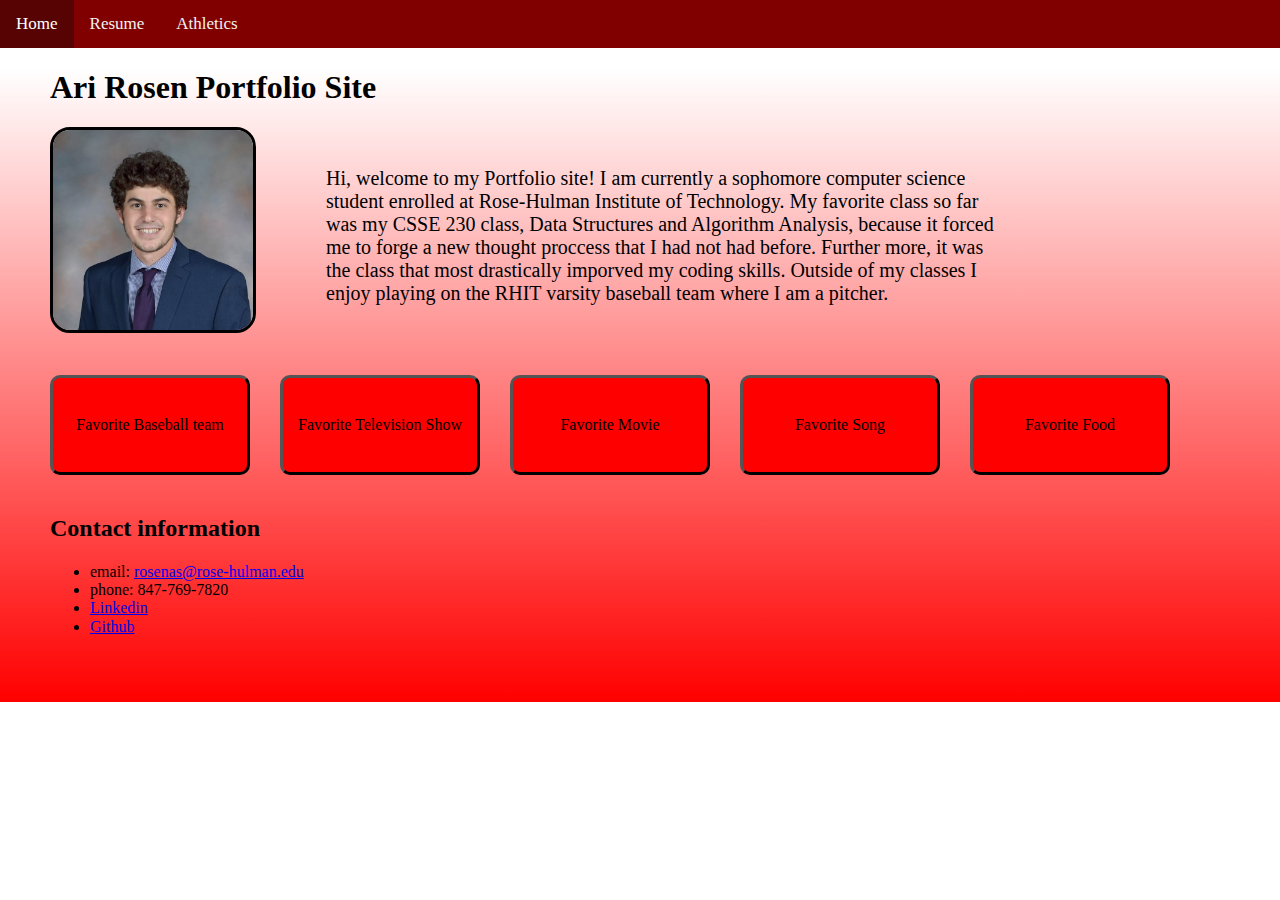
<file: Portfolio/public/index.html>
<!DOCTYPE html>
<html lang="en">
    <head>
        <title>Ari Rosen Portfolio Website</title>
        <link rel="stylesheet" href="styles/main.css">
        <link rel="stylesheet" href="styles/normalize.css">
    </head>
    <body>
        <div class="topnav">
            <a class="active" href="/index">Home</a>
            <a href="./resume.html">Resume</a>
            <a href="./athletic.html">Athletics</a>
        </div>
        <div id="index">
            <h1> 
                Ari Rosen Portfolio Site 
             </h1>
             <div id="alignment">
                <img id="portrait" src="images/Ari.jpg">
                <div id="text"> <p>
                    Hi, welcome to my Portfolio site! I am currently a sophomore computer science student 
                    enrolled at Rose-Hulman Institute of Technology. My favorite class so far was my CSSE 230 class, 
                    Data Structures and Algorithm Analysis, because it forced me to forge a new thought
                    proccess that I had not had before. Further more, it was the class that most drastically imporved my 
                    coding skills. Outside of my classes I enjoy playing on the RHIT varsity baseball team where I am a pitcher.
                </p> 
                </div>
            
             </div>

             <div id="interactive">
                <button id="baseball" data-ans="White Sox">Favorite Baseball team</button>
                <button id="tv" data-ans="The Office">Favorite Television Show</button>
                <button id="movie" data-ans="Hoosiers">Favorite Movie</button>
                <button id="song" data-ans="Born to Run">Favorite Song</button>
                <button id="food" data-ans="Strawberries">Favorite Food</button>
            </div>

                
             <footer>
                 <h2>Contact information</h2>
                 <ul>
                     <li>email: <a href="mailto: rosenas@rose-hulman.edu">rosenas@rose-hulman.edu</a></li>
                     <li>phone: 847-769-7820</li>
                     <li><a href="https://www.linkedin.com/in/ari-rosen-a25250204/" target="_blank">Linkedin</a></li>
                     <li><a href="https://github.com/rosenas" target="_blank">Github</a></li> 
                 </ul>
             </footer>
        </div>
        <script src="scripts/jquery.min.js"></script>
        <script src="scripts/main.js"></script>
    </body>

</html>
</file>
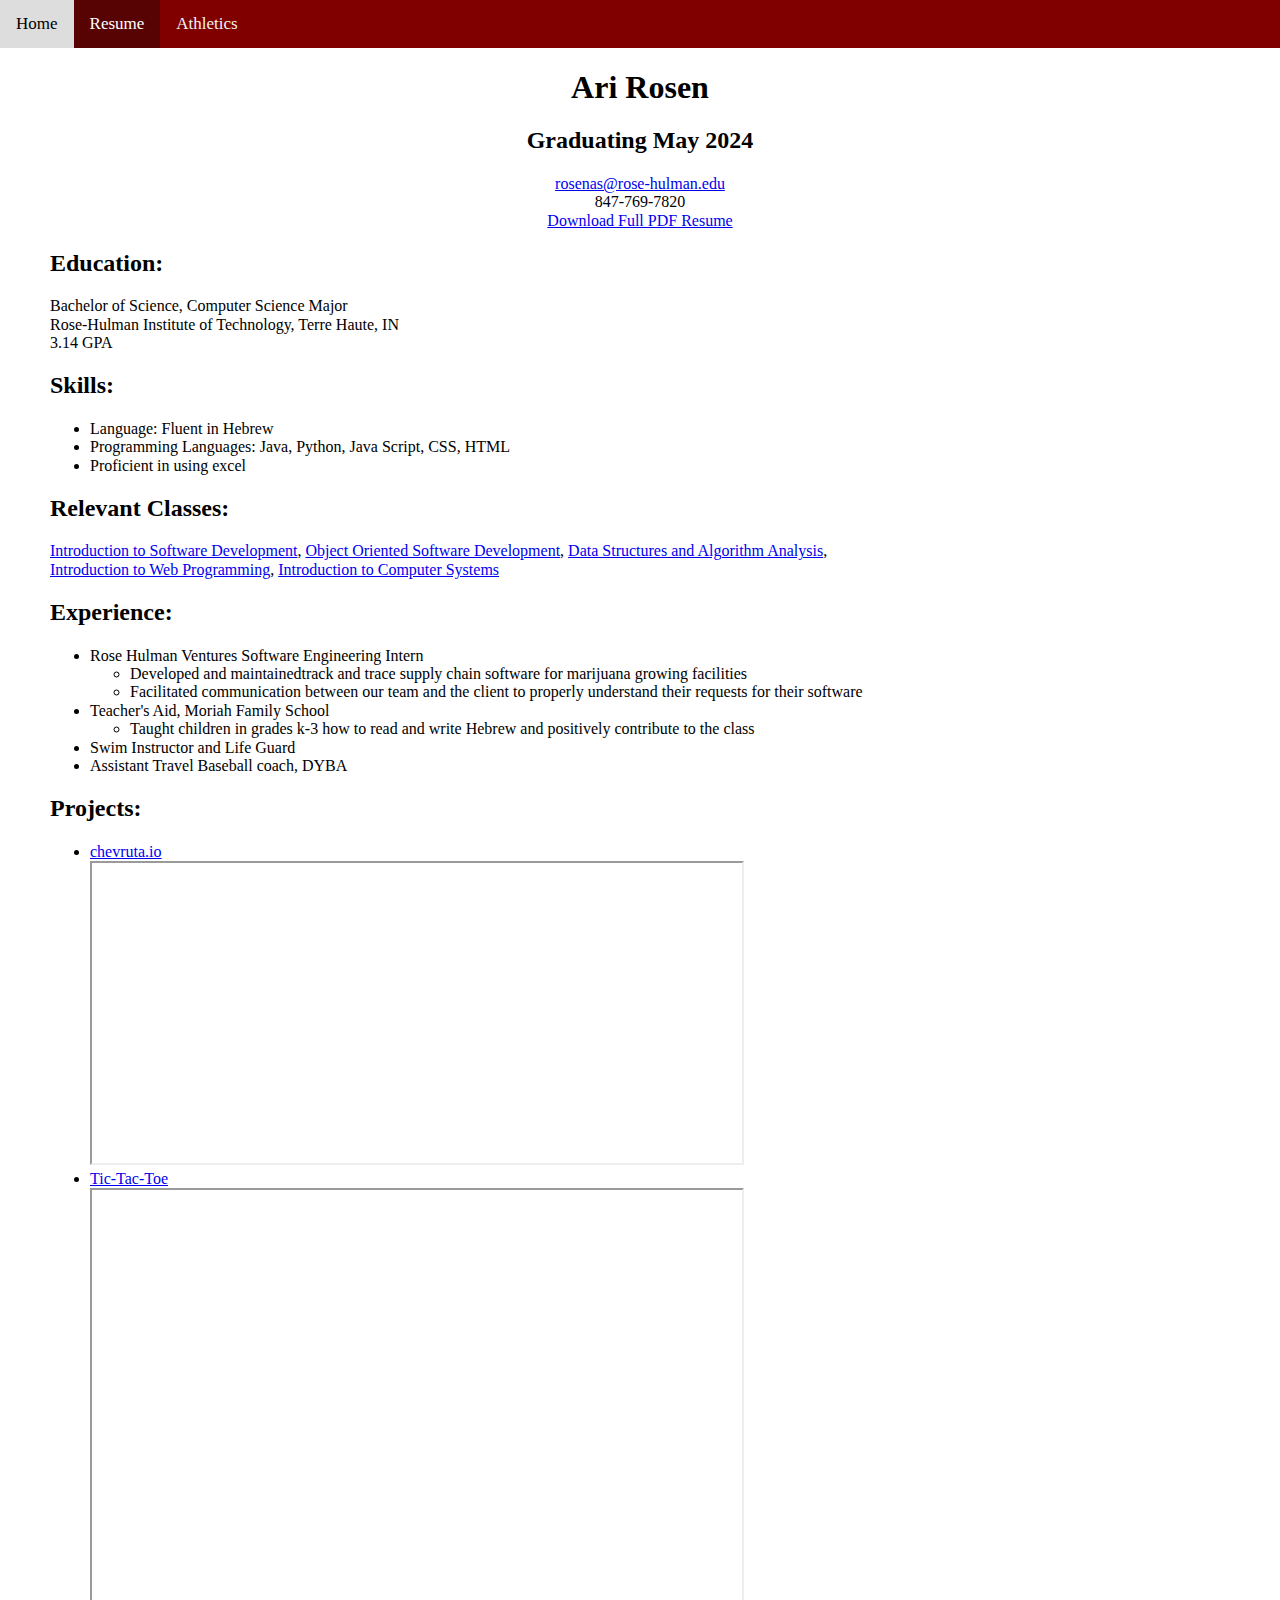
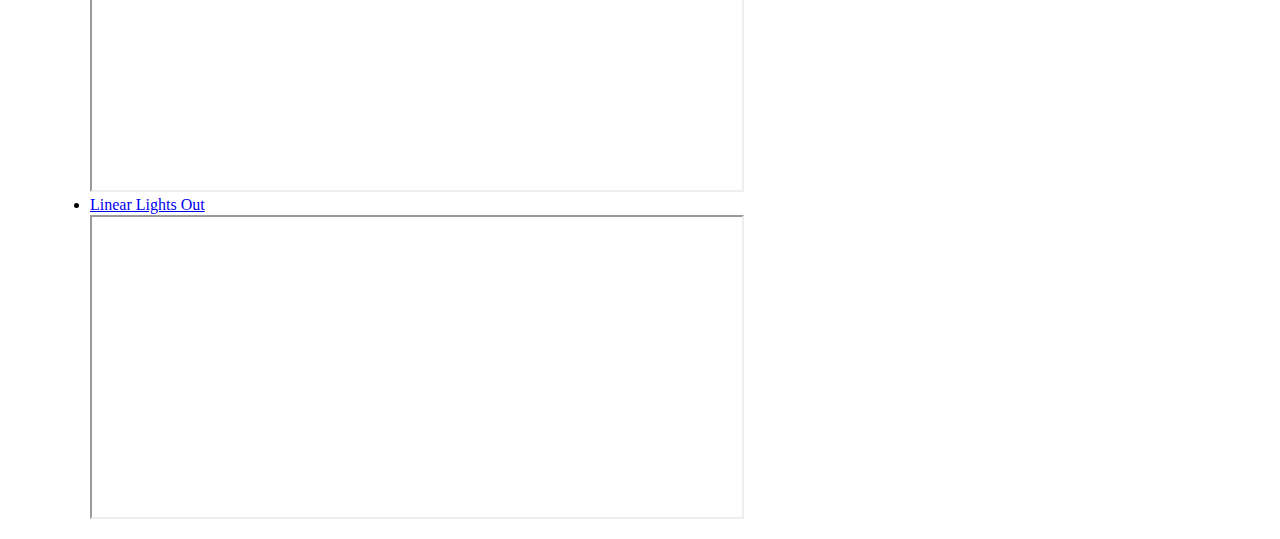
<file: Portfolio/public/resume.html>
<!DOCTYPE html>
<html>

<head>
    <title>Resume</title>
    <link rel="stylesheet" href="styles/resume.css">
    <link rel="stylesheet" href="styles/main.css">
    <link rel="stylesheet" href="styles/normalize.css">
</head>

<body>
    <div class="topnav">
        <a href="index.html">Home</a>
        <a class="active" href="./resume.html">Resume</a>
        <a href="athletic.html">Athletics</a>
    </div>
    <h1 class="middle">Ari Rosen</h1>
    <h2 class="middle">Graduating May 2024</h2>
    <p class="middle"> <a href="mailto: rosenas@rose-hulman.edu"
            target="_blank">rosenas@rose-hulman.edu</a><br>847-769-7820<br><a href="Resume current r.pdf">Download Full PDF
            Resume</a></p>

    <div class="content">
        <h2>Education:</h2>
        <p>Bachelor of Science, Computer Science Major<br>
            Rose-Hulman Institute of Technology, Terre Haute, IN <br>
            3.14 GPA</p>
        <h2>Skills:</h2>
        <ul>
            <li>Language: Fluent in Hebrew</li>
            <li>Programming Languages: Java, Python, Java Script, CSS, HTML </li>
            <li>Proficient in using excel</li>
        </ul>
        <h2>Relevant Classes:</h2>
        <p><a href="https://www.rose-hulman.edu/academics/course-catalog/current/programs/Computer%20Science/csse-120.html"
                target="_blank">Introduction to Software Development</a>, <a
                href="https://www.rose-hulman.edu/academics/course-catalog/2019-2020/programs/Computer%20Science/csse-220.html"
                target="_blank">Object Oriented Software Development</a>, <a
                href="https://www.rose-hulman.edu/academics/course-catalog/current/programs/Computer%20Science/csse-230.html"
                target="_blank">Data Structures and Algorithm Analysis</a>, <br><a
                href="https://www.rose-hulman.edu/academics/course-catalog/2019-2020/programs/Computer%20Science/csse-280.html"
                target="_blank">Introduction to Web Programming</a>, <a
                href="https://www.rose-hulman.edu/academics/course-catalog/2019-2020/programs/Computer%20Science/csse-132.html"
                target="_blank">Introduction to Computer Systems</a></p>
        <h2>Experience:</h2>
        <ul>
            <li>Rose Hulman Ventures Software Engineering Intern</li>
            <ul>
                <li>Developed and maintainedtrack and trace supply chain software for marijuana growing
                    facilities</li>
                <li>Facilitated communication between our team and the client to properly understand their
                    requests for their software</li>
            </ul>
            <li>Teacher's Aid, Moriah Family School</li>
            <ul>
                <li>Taught children in grades k-3 how to read and write Hebrew and positively contribute to the
                    class</li>
            </ul>
            <li>Swim Instructor and Life Guard</li>
            <li>Assistant Travel Baseball coach, DYBA</li>
        </ul>
        <h2>Projects: </h2>
        <ul>
            <li><a href="https://chevruta.io" target="_blank">chevruta.io</a></li>
            <iframe src="https://chevruta.io" width="650px" height="300px"></iframe>
            <li><a href="https://rosenas-tictactoe.web.app/" target="_target">Tic-Tac-Toe</a></li>
            <iframe src="https://rosenas-tictactoe.web.app/" width="650px" height="600px"></iframe>
            <li><a href="https://rosenas-linearlightsout.web.app/" target="_blank">Linear Lights Out</a></li>
            <iframe src="https://rosenas-linearlightsout.web.app/" width="650" height="300"></iframe>
        </ul>
    </div>


</body>

</html>
</file>
<file: Portfolio/public/styles/main.css>
.topnav{
    background-color: maroon;
    overflow: hidden;
}

.topnav a {
    float: left;
    color: #f2f2f2;
    text-align: center;
    padding: 14px 16px;
    text-decoration: none;
    font-size: 17px;
  }

  .topnav a:hover {
    background-color: #ddd;
    color: black;
  }

  .topnav a.active {
    background-color: rgb(87, 3, 3);
    color: white;
  }

  #index{
    padding-left: 50px;
    background: linear-gradient(to bottom, white, red);
  }

  #portrait { 
    height: 200px;
    width: 200px;
    border-style: solid;
    border-color: black;
    border-radius: 20px;
  }

  #alignment{
    display: flex;
    flex-direction: row;
    flex-wrap: nowrap;
    gap: 50px;
    width: 970px; 
    margin-bottom: 30px;
  }

  #text p{
    font-family: Georgia, 'Times New Roman', Times, serif;  
    font-size: 20px;
  }

  #text{
    padding: 20px;
  }


  footer { 
    padding-top: 20px;
    padding-bottom: 50px;
  }

  #interactive{
    display: flex;
    height: 100px;
    gap: 30px;
    width: auto;
  }

  #interactive button{
    border-radius: 10px;
    border-color: black;
    background-color: red;
    border-width: 3px;
    width: 200px;
  }
</file>
<file: Portfolio/public/styles/resume.css>
.middle {
    text-align: center;
}

.content{
    padding-left: 50px;
    
}
</file>
